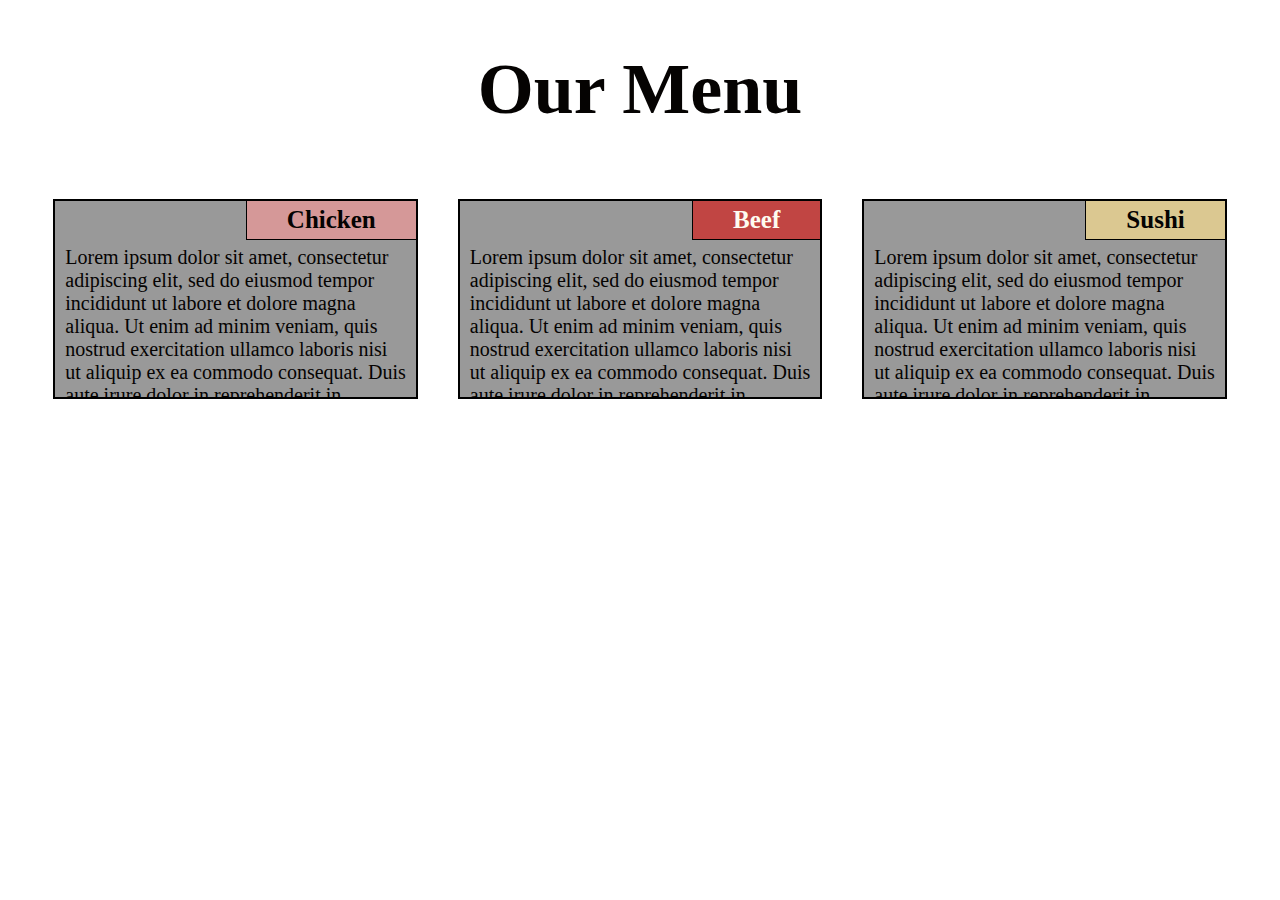
<file: module2-solution/index.html>
<!DOCTYPE html>
<html>
<head>
	<meta charset="utf-8">
	<meta name="viewport" content="width=device-width, initial-scale=1">
	<title>Module2</title>
	<link rel="stylesheet" type="text/css" href="css/main.css">
</head>
<body>
	<header>
		<h1>Our Menu</h1>
	</header>
	<main>
		<div class="container">
			<div class="row">
				<div class="block">
					<div id="chicken">Chicken</div>
					<p>
						Lorem ipsum dolor sit amet, consectetur adipiscing elit, sed do eiusmod tempor incididunt ut labore et dolore magna aliqua. Ut enim ad minim veniam, quis nostrud exercitation ullamco laboris nisi ut aliquip ex ea commodo consequat. Duis aute irure dolor in reprehenderit in voluptate velit esse cillum dolore eu fugiat nulla pariatur. Excepteur sint occaecat cupidatat non proident, sunt in culpa qui officia deserunt mollit anim id est laborum.
					</p>
				</div>
				<div class="block">
					<div id="beef">Beef</div>
					<p>
						Lorem ipsum dolor sit amet, consectetur adipiscing elit, sed do eiusmod tempor incididunt ut labore et dolore magna aliqua. Ut enim ad minim veniam, quis nostrud exercitation ullamco laboris nisi ut aliquip ex ea commodo consequat. Duis aute irure dolor in reprehenderit in voluptate velit esse cillum dolore eu fugiat nulla pariatur. Excepteur sint occaecat cupidatat non proident, sunt in culpa qui officia deserunt mollit anim id est laborum.
					</p>
				</div>
				<div class="block">
					<div id="sushi">Sushi</div>
					<p>
						Lorem ipsum dolor sit amet, consectetur adipiscing elit, sed do eiusmod tempor incididunt ut labore et dolore magna aliqua. Ut enim ad minim veniam, quis nostrud exercitation ullamco laboris nisi ut aliquip ex ea commodo consequat. Duis aute irure dolor in reprehenderit in voluptate velit esse cillum dolore eu fugiat nulla pariatur. Excepteur sint occaecat cupidatat non proident, sunt in culpa qui officia deserunt mollit anim id est laborum.
					</p>
				</div>
			</div>
		</div>
	</main>
</body>
</html>
</file>
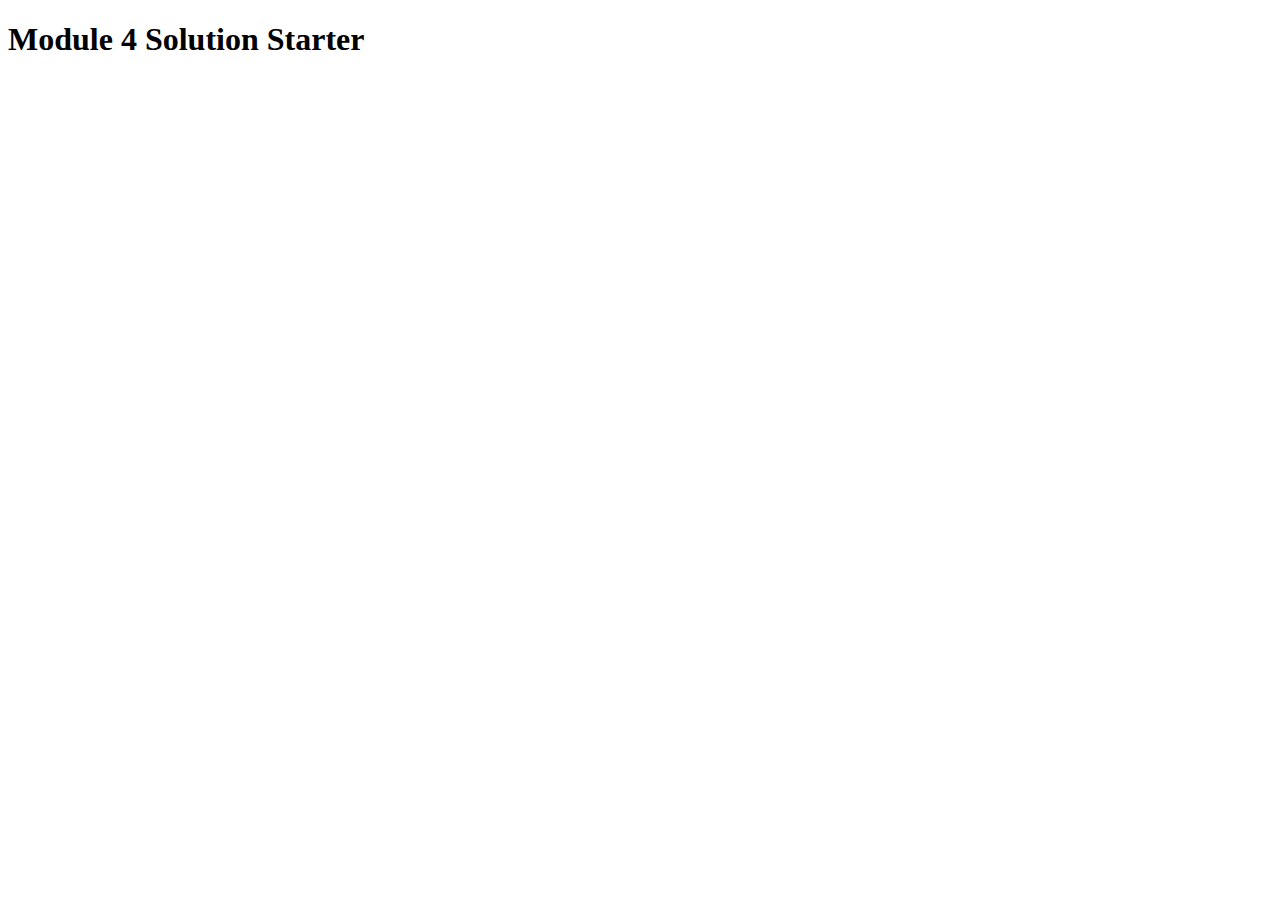
<file: module4-solution/index.html>
<!DOCTYPE html>
<html>
<head>
  <meta charset="utf-8">
  <title>Module 4 Solution Starter</title>
  <script>
    var names = []; // DO NOT REMOVE
  </script>
  <script src="SpeakHello.js"></script>
  <script src="SpeakGoodBye.js"></script>
  <script src="script.js"></script>
</head>
<body>
  <h1>Module 4 Solution Starter</h1>
</body>
</html>
</file>
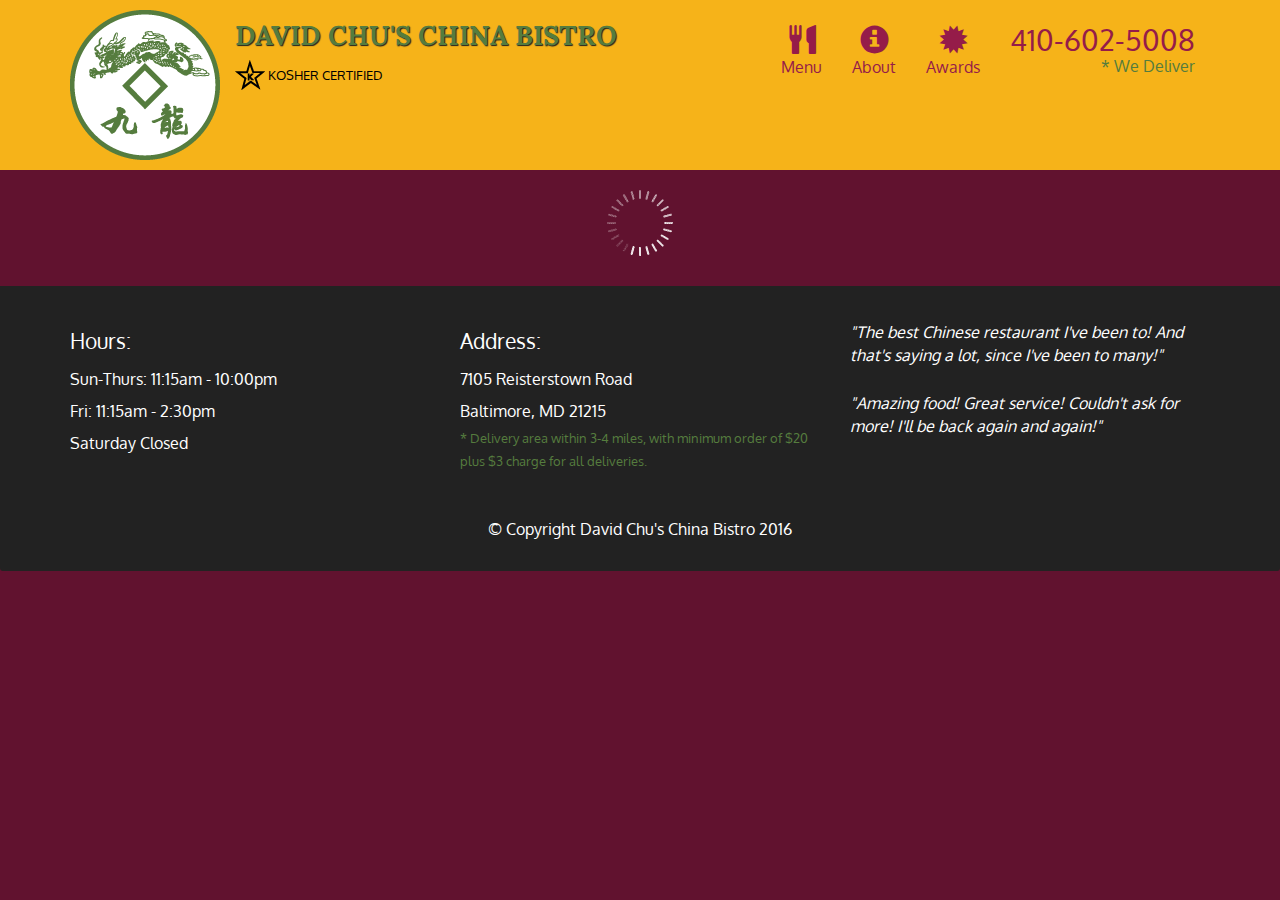
<file: module5-solution/index.html>
<!doctype html>
<html lang="en">
  <head>
    <meta charset="utf-8">
    <meta http-equiv="X-UA-Compatible" content="IE=edge">
    <meta name="viewport" content="width=device-width, initial-scale=1">
    <title>David Chu's China Bistro</title>
    <link rel="stylesheet" href="css/bootstrap.min.css">
    <link rel="stylesheet" href="css/styles.css">
    <link href='https://fonts.googleapis.com/css?family=Oxygen:400,300,700' rel='stylesheet' type='text/css'>
    <link href='https://fonts.googleapis.com/css?family=Lora' rel='stylesheet' type='text/css'>
  </head>
<body>
  <header>
    <nav id="header-nav" class="navbar navbar-default">
      <div class="container">
        <div class="navbar-header">
          <a href="index.html" class="pull-left visible-md visible-lg">
            <div id="logo-img" alt="Logo image"></div>
          </a>

          <div class="navbar-brand">
            <a href="index.html"><h1>David Chu's China Bistro</h1></a>
            <p>
              <img src="images/star-k-logo.png" alt="Kosher certification">
              <span>Kosher Certified</span>
            </p>
          </div>

          <button id="navbarToggle" type="button" class="navbar-toggle collapsed" data-toggle="collapse" data-target="#collapsable-nav" aria-expanded="false">
            <span class="sr-only">Toggle navigation</span>
            <span class="icon-bar"></span>
            <span class="icon-bar"></span>
            <span class="icon-bar"></span>
          </button>
        </div>
        
        <div id="collapsable-nav" class="collapse navbar-collapse">
           <ul id="nav-list" class="nav navbar-nav navbar-right">
            <li id="navHomeButton" class="visible-xs active">
              <a href="index.html">
                <span class="glyphicon glyphicon-home"></span> Home</a>
            </li>
            <li id="navMenuButton">
              <a href="#" onclick="$dc.loadMenuCategories();">
                <span class="glyphicon glyphicon-cutlery"></span><br class="hidden-xs"> Menu</a>
            </li>
            <li>
              <a href="#">
                <span class="glyphicon glyphicon-info-sign"></span><br class="hidden-xs"> About</a>
            </li>
            <li>
              <a href="#">
                <span class="glyphicon glyphicon-certificate"></span><br class="hidden-xs"> Awards</a>
            </li>
            <li id="phone" class="hidden-xs">
              <a href="tel:410-602-5008">
                <span>410-602-5008</span></a><div>* We Deliver</div>
            </li>
          </ul><!-- #nav-list -->
        </div><!-- .collapse .navbar-collapse -->
      </div><!-- .container -->
    </nav><!-- #header-nav -->
  </header>

  <div id="call-btn" class="visible-xs">
    <a class="btn" href="tel:410-602-5008">
    <span class="glyphicon glyphicon-earphone"></span>
    410-602-5008
    </a>
  </div>
  <div id="xs-deliver" class="text-center visible-xs">* We Deliver</div>

  <div id="main-content" class="container"></div>

  <footer class="panel-footer">
    <div class="container">
      <div class="row">
        <section id="hours" class="col-sm-4">
          <span>Hours:</span><br>
          Sun-Thurs: 11:15am - 10:00pm<br>
          Fri: 11:15am - 2:30pm<br>
          Saturday Closed
          <hr class="visible-xs">
        </section>
        <section id="address" class="col-sm-4">
          <span>Address:</span><br>
          7105 Reisterstown Road<br>
          Baltimore, MD 21215
          <p>* Delivery area within 3-4 miles, with minimum order of $20 plus $3 charge for all deliveries.</p>
          <hr class="visible-xs">
        </section>
        <section id="testimonials" class="col-sm-4">
          <p>"The best Chinese restaurant I've been to! And that's saying a lot, since I've been to many!"</p>
          <p>"Amazing food! Great service! Couldn't ask for more! I'll be back again and again!"</p>
        </section>
      </div>
      <div class="text-center">&copy; Copyright David Chu's China Bistro 2016</div>
    </div>
  </footer>

  <!-- jQuery (Bootstrap JS plugins depend on it) -->
  <script src="js/jquery-2.1.4.min.js"></script>
  <script src="js/bootstrap.min.js"></script>
  <script src="js/ajax-utils.js"></script>
  <script src="js/script.js"></script>
</body>
</html>
</file>
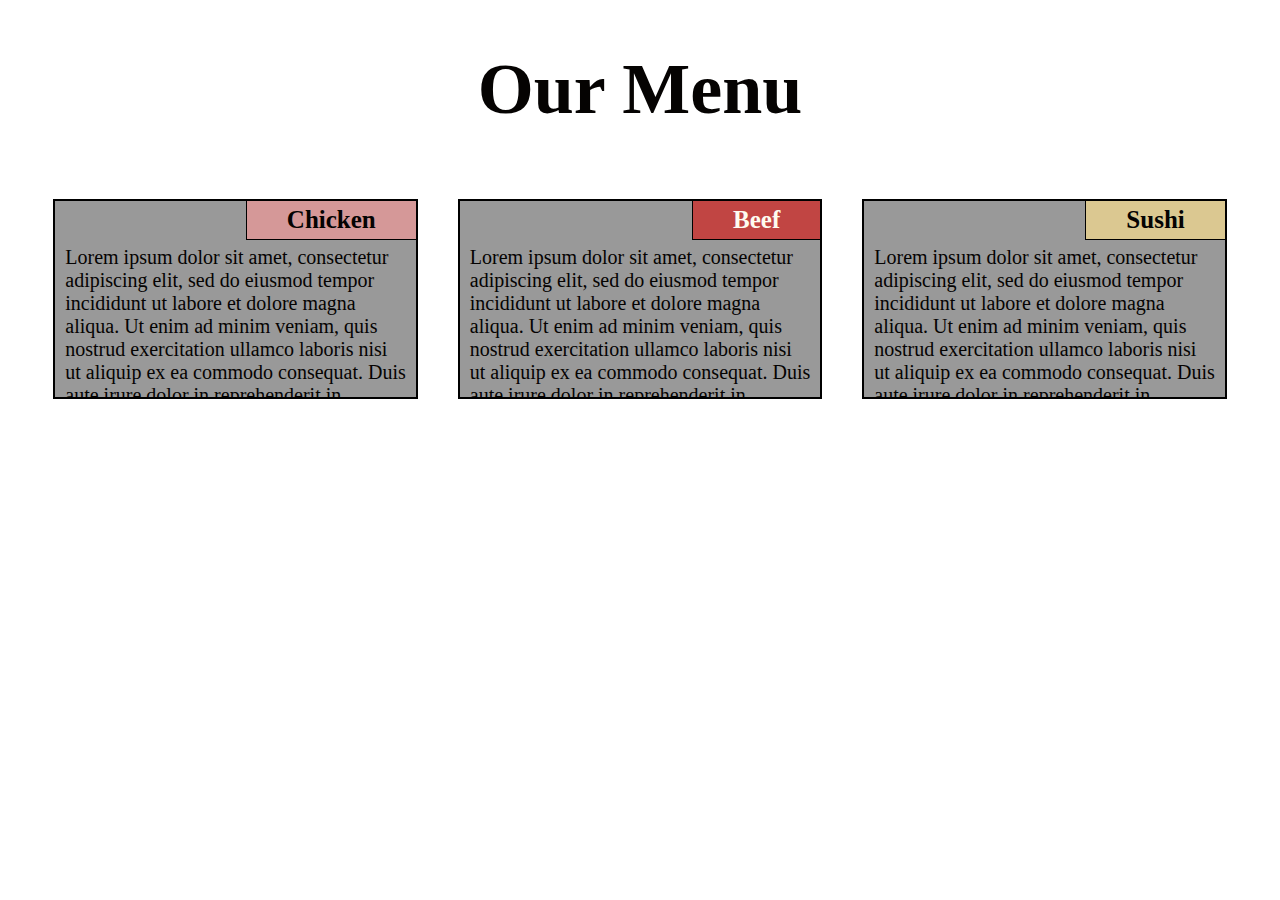
<file: site/index.html>
<!DOCTYPE html>
<html>
<head>
	<meta charset="utf-8">
	<meta name="viewport" content="width=device-width, initial-scale=1">
	<title>Hello Coursera</title>
	<link rel="stylesheet" type="text/css" href="css/main.css">
</head>
<body>
	<header>
		<h1>Our Menu</h1>
	</header>
	<main>
		<div class="container">
			<div class="row">
				<div class="block">
					<div id="chicken">Chicken</div>
					<p>
						Lorem ipsum dolor sit amet, consectetur adipiscing elit, sed do eiusmod tempor incididunt ut labore et dolore magna aliqua. Ut enim ad minim veniam, quis nostrud exercitation ullamco laboris nisi ut aliquip ex ea commodo consequat. Duis aute irure dolor in reprehenderit in voluptate velit esse cillum dolore eu fugiat nulla pariatur. Excepteur sint occaecat cupidatat non proident, sunt in culpa qui officia deserunt mollit anim id est laborum.
					</p>
				</div>
				<div class="block">
					<div id="beef">Beef</div>
					<p>
						Lorem ipsum dolor sit amet, consectetur adipiscing elit, sed do eiusmod tempor incididunt ut labore et dolore magna aliqua. Ut enim ad minim veniam, quis nostrud exercitation ullamco laboris nisi ut aliquip ex ea commodo consequat. Duis aute irure dolor in reprehenderit in voluptate velit esse cillum dolore eu fugiat nulla pariatur. Excepteur sint occaecat cupidatat non proident, sunt in culpa qui officia deserunt mollit anim id est laborum.
					</p>
				</div>
				<div class="block">
					<div id="sushi">Sushi</div>
					<p>
						Lorem ipsum dolor sit amet, consectetur adipiscing elit, sed do eiusmod tempor incididunt ut labore et dolore magna aliqua. Ut enim ad minim veniam, quis nostrud exercitation ullamco laboris nisi ut aliquip ex ea commodo consequat. Duis aute irure dolor in reprehenderit in voluptate velit esse cillum dolore eu fugiat nulla pariatur. Excepteur sint occaecat cupidatat non proident, sunt in culpa qui officia deserunt mollit anim id est laborum.
					</p>
				</div>
			</div>
		</div>
	</main>
</body>
</html>
</file>
<file: module2-solution/css/main.css>
body {
	color: #050302;
	font-family: Comic Sans MS, Comic Sans, cursive;
}

* {
	box-sizing: border-box;
}

header {
	text-align: center;
	font-size: 36px;
}

.container {
	width: 96%;
	margin: 0 auto;
}

.row {
	display: flex;
	justify-content: center;
}

.block {
	background: #999;
	border: 2px solid black;
	height: 200px;
	overflow: auto;
	overflow-x: hidden;
	overflow-y: hidden;
	margin: 20px;
	font-size: 20px;
}

.row > div > div {
	box-sizing: unset;
	border: 1px solid black;
	position: relative;
	top: -1px;
	right: -1px;
	padding: 5px 40px 5px 40px;
	font-size: 25px;
	font-weight: 900;
	float: right;
}

#chicken {
	background: #D59898;
}

#beef {
	background: #C14543;
	color: #FEFBF0;
}

#sushi {
	background: #DBC891;
}

p {
	float: left;
	padding: 5px 10px 5px 10px;
	margin: 0;
}

@media (min-width: 992px) {
	.block {
		width: 33%;
	}
}

@media (min-width: 768px) and (max-width: 992px) {
	.row {
		display: inline-block;
		padding-left: 100px;
		padding-right: 100px;
	}
	.block {
		width: 47%;
		float: left;
		margin-left: 0;
		margin-right: 0;
	}
	.block:nth-child(2) {
		float: right;
	}
	.block:nth-child(3) {
		width: 100%;
	}
}

@media (max-width: 768px) {
	.row {
		display: block;
	}
}
</file>
<file: module5-solution/css/styles.css>
body {
  font-size: 16px;
  color: #fff;
  background-color: #61122f;
  font-family: 'Oxygen', sans-serif;
}

/** HEADER **/
#header-nav {
  background-color: #f6b319;
  border-radius: 0;
  border: 0;
}

#logo-img {
  background: url('../images/restaurant-logo_large.png') no-repeat;
  width: 150px;
  height: 150px;
  margin: 10px 15px 10px 0;
}

.navbar-brand {
  padding-top: 25px;
}
.navbar-brand h1 { /* Restaurant name */
  font-family: 'Lora', serif;
  color: #557c3e;
  font-size: 1.5em;
  text-transform: uppercase;
  font-weight: bold;
  text-shadow: 1px 1px 1px #222;
  margin-top: 0;
  margin-bottom: 0;
  line-height: .75;
}
.navbar-brand a:hover, .navbar-brand a:focus {
  text-decoration: none;
}
.navbar-brand p { /* Kosher cert */
  color: #000;
  text-transform: uppercase;
  font-size: .7em;
  margin-top: 15px;
}
.navbar-brand p span { /* Star-K */
  vertical-align: middle;
}

#nav-list {
  margin-top: 10px;
}
#nav-list a {
  color: #951C49;
  text-align: center;
}
#nav-list a:hover {
  background: #E7E7E7;
}
#nav-list a span {
  font-size: 1.8em;
}

#phone {
  margin-top: 5px;
}
#phone a { /* Phone number */
  text-align: right;
  padding-bottom: 0;
}
#phone div { /* We Deliver */
  color: #557c3e;
  text-align: right;
  padding-right: 15px;
}

.navbar-header button.navbar-toggle, .navbar-header .icon-bar {
  border: 1px solid #61122f;
}
.navbar-header button.navbar-toggle {
  clear: both;
  margin-top: -30px;
}
/* END HEADER */

/* FOOTER */
.panel-footer {
  margin-top: 30px;
  padding-top: 35px;
  padding-bottom: 30px;
  background-color: #222;
  border-top: 0;
}
.panel-footer div.row {
  margin-bottom: 35px;
}
#hours, #address {
  line-height: 2;
}
#hours > span, #address > span {
  font-size: 1.3em;
}
#address p {
  color: #557c3e;
  font-size: .8em;
  line-height: 1.8;
}
#testimonials {
  font-style: italic;
}
#testimonials p:nth-child(2) {
  margin-top: 25px;
}
/* END FOOTER */



/* HOME PAGE */
.container .jumbotron {
  box-shadow: 0 0 50px #3F0C1F;
  border: 2px solid #3F0C1F;
}

#menu-tile, #specials-tile, #map-tile {
  height: 250px;
  width: 100%;
  margin-bottom: 15px;
  position: relative;
  border: 2px solid #3F0C1F;
  overflow: hidden;
}
#menu-tile:hover, #specials-tile:hover, #map-tile:hover {
  box-shadow: 0 1px 5px 1px #cccccc;
}
#menu-tile {
  background: url('../images/menu-tile.jpg') no-repeat;
  background-position: center;
}
#specials-tile {
  background: url('../images/specials-tile.jpg') no-repeat;
  background-position: center;
}
#menu-tile span, #specials-tile span, #map-tile span {
  position: absolute;
  bottom: 0;
  right: 0;
  width: 100%;
  text-align: center;
  font-size: 1.6em;
  text-transform: uppercase;
  background-color: #000;
  color: #fff;
  opacity: .8;
}
/* END HOME PAGE */

/* MENU CATEGORIES PAGE */
.category-tile { 
  position: relative;
  border: 2px solid #3F0C1F;
  overflow: hidden;
  width: 200px;
  height: 200px;
  margin: 0 auto 15px;
}
.category-tile span {
  position: absolute;
  bottom: 0;
  right: 0;
  width: 100%;
  text-align: center;
  font-size: 1.2em;
  text-transform: uppercase;
  background-color: #000;
  color: #fff;
  opacity: .8;
}
.category-tile:hover {
  box-shadow: 0 1px 5px 1px #cccccc;
}

#menu-categories-title + div {
  margin-bottom: 50px;
}
/* END MENU CATEGORIES PAGE */

/* SINGLE CATEGORY PAGE */
.menu-item-tile {
  margin-bottom: 25px;
}
.menu-item-tile hr {
  width: 80%;
}
.menu-item-tile .menu-item-price {
  font-size: 1.1em;
  text-align: right;
  margin-top: -15px;
  margin-right: -15px;
}
.menu-item-tile .menu-item-price span {
  font-size: .6em;
}
.menu-item-photo {
  position: relative;
  border: 2px solid #3F0C1F; 
  overflow: hidden;
  padding: 0;
  margin-right: -15px;
  margin-left: auto;
  margin-bottom: 20px;
  max-width: 250px;
}
.menu-item-photo div {
  position: absolute;
  bottom: 0;
  right: 0;
  width: 80px;
  background-color: #557c3e;
  text-align: center;
}
.menu-item-description {
  padding-right: 30px;
}
h3.menu-item-title {
  margin: 0 0 10px;
}
.menu-item-details {
  font-size: .9em;
  font-style: italic;
}
/* END SINGLE CATEGORY PAGE */


/********** Large devices only **********/
@media (min-width: 1200px) {
  .container .jumbotron {
    background: url('../images/jumbotron_1200.jpg') no-repeat;
    height: 675px;
  }
}

/********** Medium devices only **********/
@media (min-width: 992px) and (max-width: 1199px) {
  /* Header */
  #logo-img {
    background: url('../images/restaurant-logo_medium.png') no-repeat;
    width: 100px;
    height: 100px;
    margin: 5px 5px 5px 0;
  }
  /* End Header */

  /* Home Page */
  .container .jumbotron {
    background: url('../images/jumbotron_992.jpg') no-repeat;
    height: 558px;
  }
  /* End Home Page */
}

/********** Small devices only **********/
@media (min-width: 768px) and (max-width: 991px) {
  /* Home Page */
  .container .jumbotron {
    background: url('../images/jumbotron_768.jpg') no-repeat;
    height: 432px;
  }
  /* End Home Page */
}

/********** Extra small devices only **********/
@media (max-width: 767px) {
  /* Header */
  .navbar-brand {
    padding-top: 10px;
    height: 80px;
  }
  .navbar-brand h1 { /* Restaurant name */
    padding-top: 10px;
    font-size: 5vw; /* 1vw = 1% of viewport width */
  }
  .navbar-brand p { /* Kosher cert */
    font-size: .6em;
    margin-top: 12px;
  }
  .navbar-brand p img { /* Star-K */
    height: 20px;
  }

  #collapsable-nav a { /* Collapsed nav menu text */
    font-size: 1.2em;
  }
  #collapsable-nav a span { /* Collapsed nav menu glyph */
    font-size: 1em;
    margin-right: 5px;
  }

  #call-btn > a {
    font-size: 1.5em;
    display: block;
    margin: 0 20px;
    padding: 10px;
    border: 2px solid #fff;
    background-color: #f6b319;
    color: #951c49;
  }
  #xs-deliver {
    margin-top: 5px;
    font-size: .7em;
    letter-spacing: .1em;
    text-transform: uppercase;
  }
  /* End Header */

  /* Footer */
  .panel-footer section {
    margin-bottom: 30px;
    text-align: center;
  }
  .panel-footer section:nth-child(3) {
    margin-bottom: 0; /* margin already exists on the whole row */
  }
  .panel-footer section hr {
    width: 50%;
  }
  /* End Footer */

  /* Home Page */
  .container .jumbotron {
    margin-top: 30px;
    padding: 0;
  }
  #menu-tile, #specials-tile {
    width: 360px;
    margin: 0 auto 15px;
  }

  .menu-item-photo {
    margin-right: auto;
  }
  .menu-item-tile .menu-item-price {
    text-align: center;
  }
  .menu-item-description {
    text-align: center;;
  }
}


/********** Super extra small devices Only :-) (e.g., iPhone 4) **********/
@media (max-width: 479px) {
  /* Header */
  .navbar-brand h1 { /* Restaurant name */
    padding-top: 5px;
    font-size: 6vw;
  }
  /* End Header */
  
  /* Home page */
  #menu-tile, #specials-tile {
    width: 280px;
    margin: 0 auto 15px;
  }

  .col-xxs-12 {
    position: relative;
    min-height: 1px;
    padding-right: 15px;
    padding-left: 15px;
    float: left;
    width: 100%;
  }
}
</file>
<file: site/css/main.css>
body {
	color: #050302;
	font-family: Comic Sans MS, Comic Sans, cursive;
}

* {
	box-sizing: border-box;
}

header {
	text-align: center;
	font-size: 36px;
}

.container {
	width: 96%;
	margin: 0 auto;
}

.row {
	display: flex;
	justify-content: center;
}

.block {
	background: #999;
	border: 2px solid black;
	height: 200px;
	overflow: auto;
	overflow-x: hidden;
	overflow-y: hidden;
	margin: 20px;
	font-size: 20px;
}

.row > div > div {
	box-sizing: unset;
	border: 1px solid black;
	position: relative;
	top: -1px;
	right: -1px;
	padding: 5px 40px 5px 40px;
	font-size: 25px;
	font-weight: 900;
	float: right;
}

#chicken {
	background: #D59898;
}

#beef {
	background: #C14543;
	color: #FEFBF0;
}

#sushi {
	background: #DBC891;
}

p {
	float: left;
	padding: 5px 10px 5px 10px;
	margin: 0;
}

@media (min-width: 992px) {
	.block {
		width: 33%;
	}
}

@media (min-width: 768px) and (max-width: 992px) {
	.row {
		display: inline-block;
		padding-left: 100px;
		padding-right: 100px;
	}
	.block {
		width: 47%;
		float: left;
		margin-left: 0;
		margin-right: 0;
	}
	.block:nth-child(2) {
		float: right;
	}
	.block:nth-child(3) {
		width: 100%;
	}
}

@media (max-width: 768px) {
	.row {
		display: block;
	}
}
</file>
